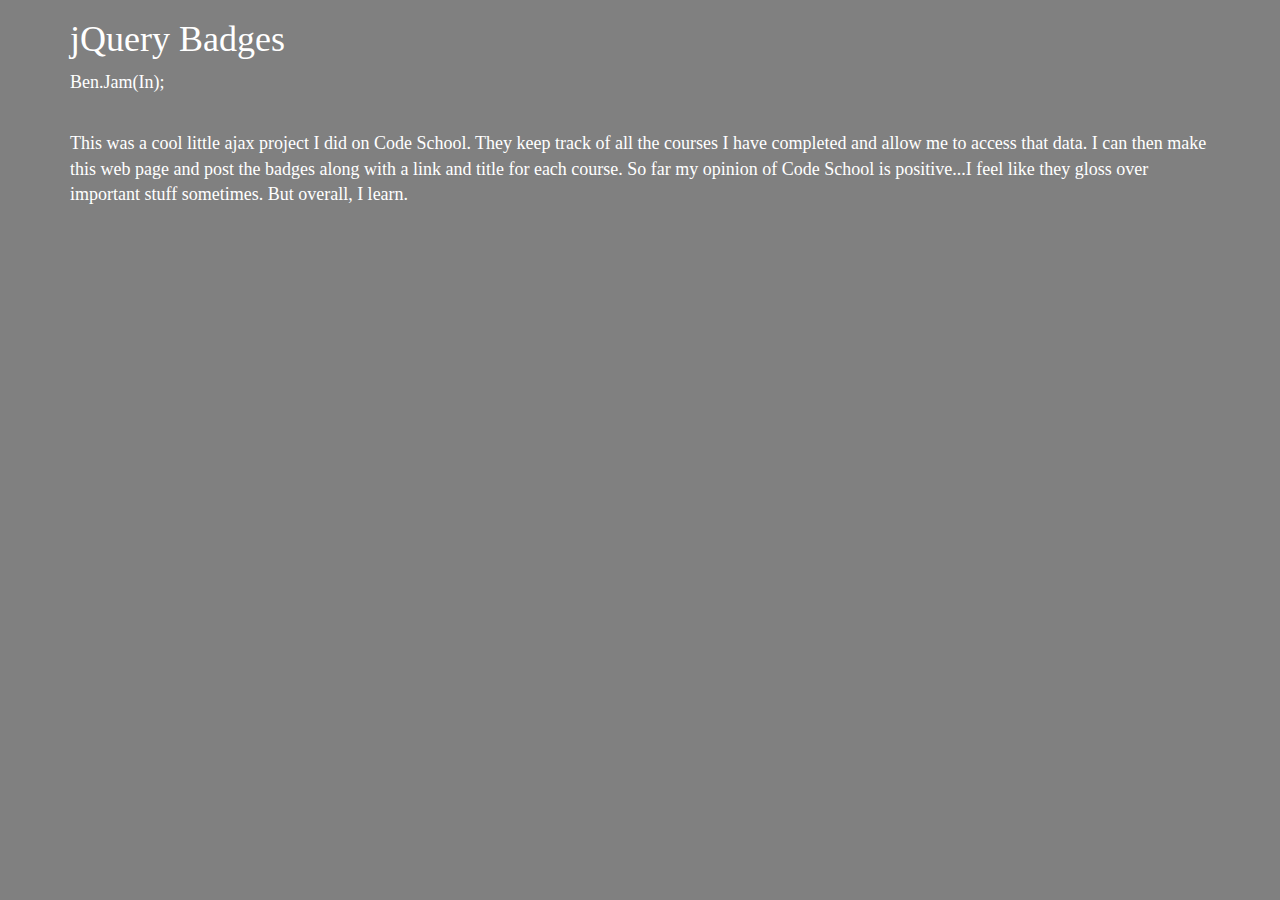
<file: index.html>
<!DOCTYPE html>
<html lang="en">
<head>
  <meta charset="UTF-8">
  <meta name="viewport" content="width=device-width, initial-scale=1">
  <link rel='shortcut icon' type='img/png' href='assets/benlogo1.png'>
  <link rel="stylesheet" href="https://maxcdn.bootstrapcdn.com/bootstrap/3.3.7/css/bootstrap.min.css" integrity="sha384-BVYiiSIFeK1dGmJRAkycuHAHRg32OmUcww7on3RYdg4Va+PmSTsz/K68vbdEjh4u" crossorigin="anonymous">
  <link rel="stylesheet" href="assets/main.css">
  <title>HTML Portfolio</title>
</head>
<body>

  <div class="container">
    <h1>jQuery Badges</h1>
    <p>Ben.Jam(In);</p><br>
    <p>This was a cool little ajax project I did on Code School.  They keep track of all the courses I have completed and allow
    me to access that data.  I can then make this web page and post the badges along with a link and title for each course.  So far
    my opinion of Code School is positive...I feel like they gloss over important stuff sometimes.  But overall, I learn.</p>
    <div id="badges"></div>
  </div>


  <script src="https://code.jquery.com/jquery-3.1.0.min.js" integrity="sha256-cCueBR6CsyA4/9szpPfrX3s49M9vUU5BgtiJj06wt/s=" crossorigin="anonymous"></script>
  <script src="assets/main.js"></script>

</body>
</html>
</file>
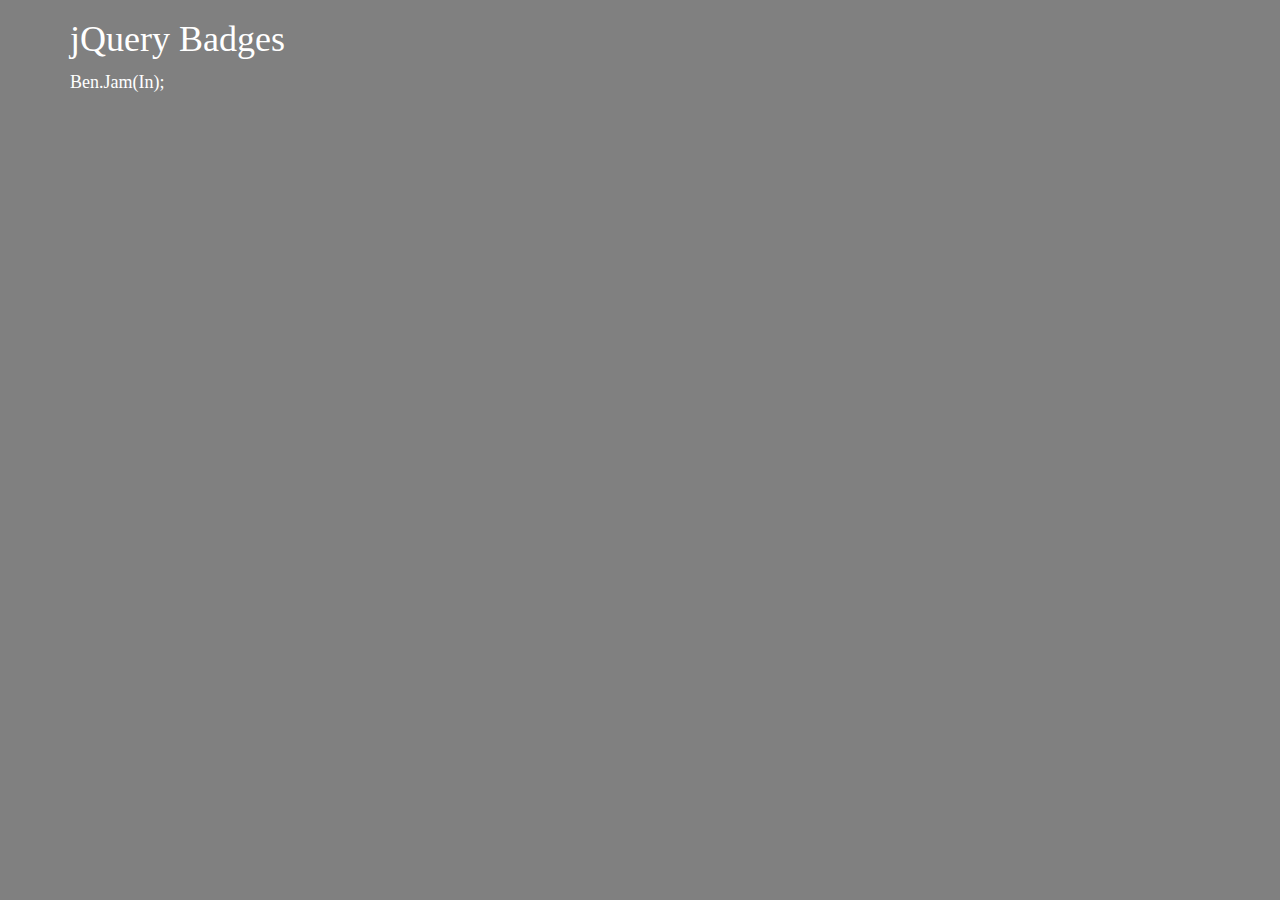
<file: src/index.html>
<!DOCTYPE html>
<html lang="en">
<head>
  <meta charset="UTF-8">
  <meta name="viewport" content="width=device-width, initial-scale=1">
  
  <link rel="stylesheet" href="https://maxcdn.bootstrapcdn.com/bootstrap/3.3.7/css/bootstrap.min.css" integrity="sha384-BVYiiSIFeK1dGmJRAkycuHAHRg32OmUcww7on3RYdg4Va+PmSTsz/K68vbdEjh4u" crossorigin="anonymous">
  <link rel="stylesheet" href="assets/main.css">
  <title>HTML Portfolio</title>
</head>
<body>

  <div class="container">
    <h1>jQuery Badges</h1>
    <p>Ben.Jam(In);</p>
    <div id="badges"></div>
  </div>


  <script src="https://code.jquery.com/jquery-3.1.0.min.js" integrity="sha256-cCueBR6CsyA4/9szpPfrX3s49M9vUU5BgtiJj06wt/s=" crossorigin="anonymous"></script>
  <script src="assets/main.js"></script>

</body>
</html>
</file>
<file: assets/main.css>
body {
  font-family: 'Helvetica Neue', serif;
  font-size: 18px;
  background-color:grey;
}
h1,p{
  color:white;
}
#badges {
  text-align: center;
}

.course {
  background: #F5F5F5;
  border-radius: 5px;
  border: 1px solid #ccc;
  box-shadow: 3px 3px 5px black;
  display: inline-block;
  height: 350px;
  margin: 20px 10px;
  padding: 15px 10px;
  width: 200px;
}

.course h3 {
  color: #999;
  font-size: 1.9rem;
  font-weight: 200;
  min-height: 80px;;
}

.course img {
  border: none;
  height: 150px;
  margin-bottom: 20px;
  max-width: 100%;
  width: 150px;
}

.course a {
  display: block;
}
</file>
<file: src/assets/main.css>
body {
  font-family: 'Helvetica Neue', serif;
  font-size: 18px;
  background-color:grey;
}
h1,p{
  color:white;
}
#badges {
  text-align: center;
}

.course {
  background: #F5F5F5;
  border-radius: 5px;
  border: 1px solid #ccc;
  box-shadow: 3px 3px 5px black;
  display: inline-block;
  height: 350px;
  margin: 20px 10px;
  padding: 15px 10px;
  width: 200px;
}

.course h3 {
  color: #999;
  font-size: 1.9rem;
  font-weight: 200;
  min-height: 80px;;
}

.course img {
  border: none;
  height: 150px;
  margin-bottom: 20px;
  max-width: 100%;
  width: 150px;
}

.course a {
  display: block;
}
</file>
